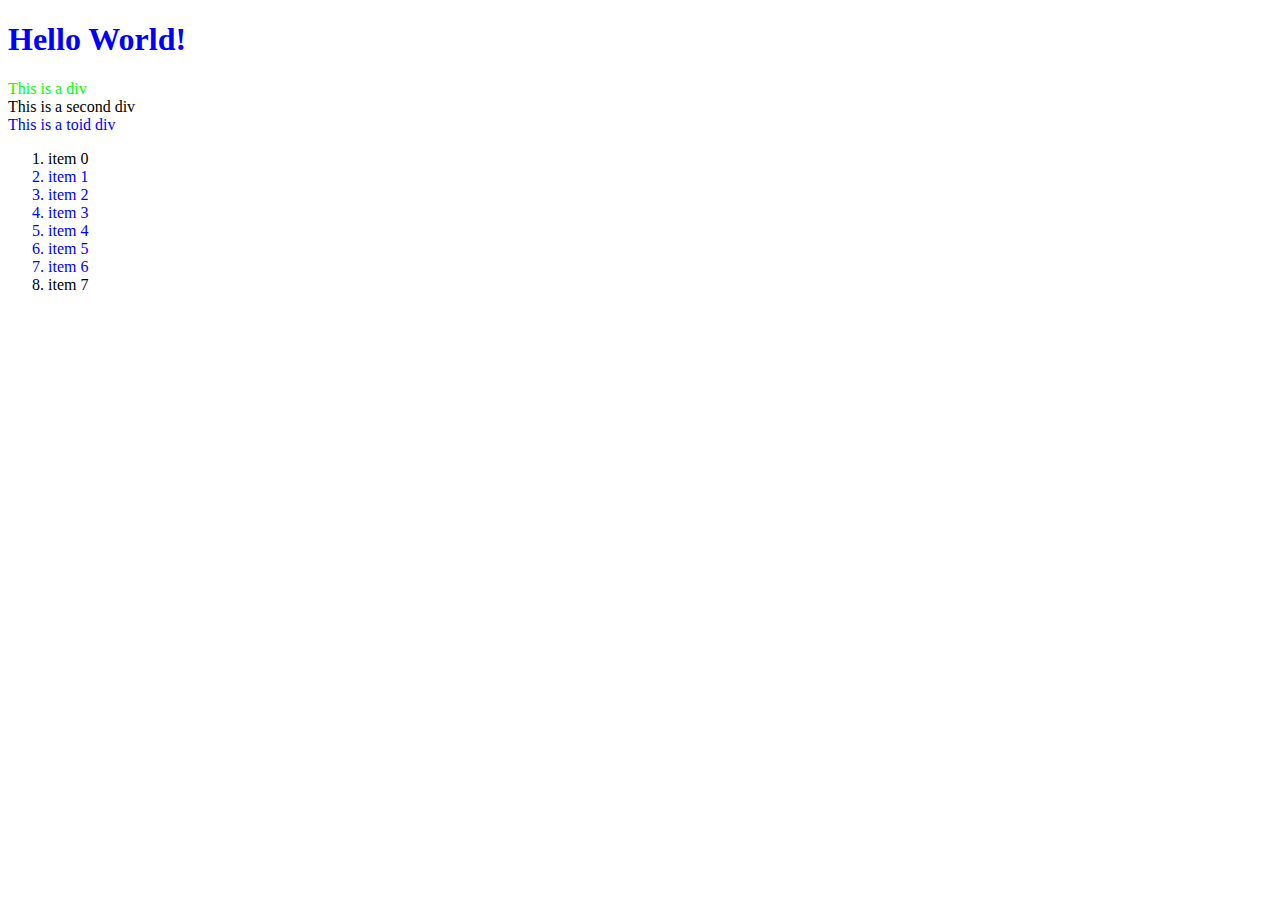
<file: 28_js-dom/index.html>
<!DOCTYPE html>

<!--
    Team Phantom Tollbooth :: Clyde Sinclair, Fierce Dragon
    SoftDev pd0
    K28 -- Manipulating the DOM
    2025-01-07t
  --------------------------------------------------
  -->

<html lang="en">
  <!-- HTML file for exploring JavaScript interactions with the DOM -->

  <head>
    <meta charset="utf-8">
    <style>
      .red   {color : #ff0000;}
      .green {color : #00ff00;}
      .blue  {color : #0000ff;}
    </style>
  </head>

  <body>
    <h1 id="h" class="blue">Hello World!</h1>

    <div id="div1" class="green">This is a div</div>
    <div id="div2">This is a second div</div>
    <div class="blue">This is a toid div</div>

    <ol id="thelist">
      <li class="">item 0</li>
      <li class="green blue">item 1</li>
      <li class="green blue">item 2</li>
      <li class="red green blue">item 3</li>
      <li class="red green blue">item 4</li>
      <li class="green blue">item 5</li>
      <li class="green blue">item 6</li>
      <li class="">item 7</li>
    </ol>

    <script src="dommy_consolery.js"></script>

  </body>
</html>
</file>
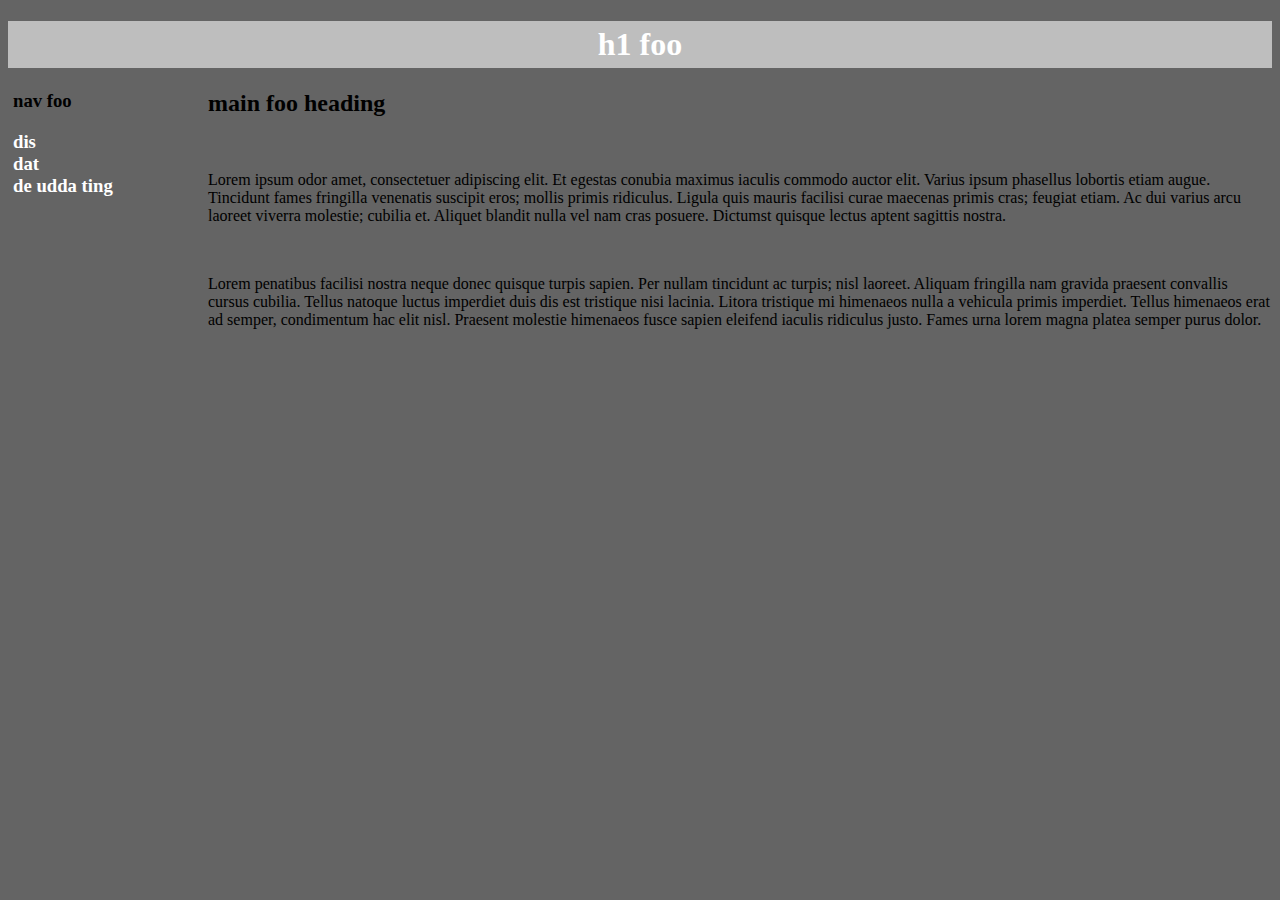
<file: 17_style-layer/mimic-inline.html>
<!DOCTYPE html>
<!--
    # Stanley Hoo, Leon Huang, Tahmim Hassan
    # UWSD
    # SoftDev
    # K17 -- The Sincerest Form of Flattery
    # 2024-10-15
    # Time spent: 1.5h
 -->

<html>


  <head>
    <title> The Sincerest Form of Flattery </title>
    <style>
    body{
      background-color: rgb(100,100,100)
    }
      h1 {
        color: white;
        text-align: center;
        padding: 5px;
        background-color: rgb(190, 190, 190)
      }
      #list{
        color:white;
        text-align: left;
      }
      .main{
        margin-left: 200px;
    }
    h2{
        margin-top:-125px
    }

    h3{
        margin-left: 5px;
        width: 100px;
    }

    </style>
  </head>

  <body>
    <h1 >h1 foo</h1>

    <h3>nav foo</br></h4>
        <h3 id = "list" style="font-size: 10">dis</br>dat</br>de udda ting</h4>
    <h2 class = "main">
      main foo heading
    </h2>

    <br>
    <p class="main">Lorem ipsum odor amet, consectetuer adipiscing elit. Et egestas conubia maximus iaculis commodo auctor elit. Varius ipsum phasellus lobortis etiam augue. Tincidunt fames fringilla venenatis suscipit eros; mollis primis ridiculus. Ligula quis mauris facilisi curae maecenas primis cras; feugiat etiam. Ac dui varius arcu laoreet viverra molestie; cubilia et. Aliquet blandit nulla vel nam cras posuere. Dictumst quisque lectus aptent sagittis nostra.</p>
    <br>

<p class="main">Lorem penatibus facilisi nostra neque donec quisque turpis sapien. Per nullam tincidunt ac turpis; nisl laoreet. Aliquam fringilla nam gravida praesent convallis cursus cubilia. Tellus natoque luctus imperdiet duis dis est tristique nisi lacinia. Litora tristique mi himenaeos nulla a vehicula primis imperdiet. Tellus himenaeos erat ad semper, condimentum hac elit nisl. Praesent molestie himenaeos fusce sapien eleifend iaculis ridiculus justo. Fames urna lorem magna platea semper purus dolor.</p>
  </body>

</html>
</file>
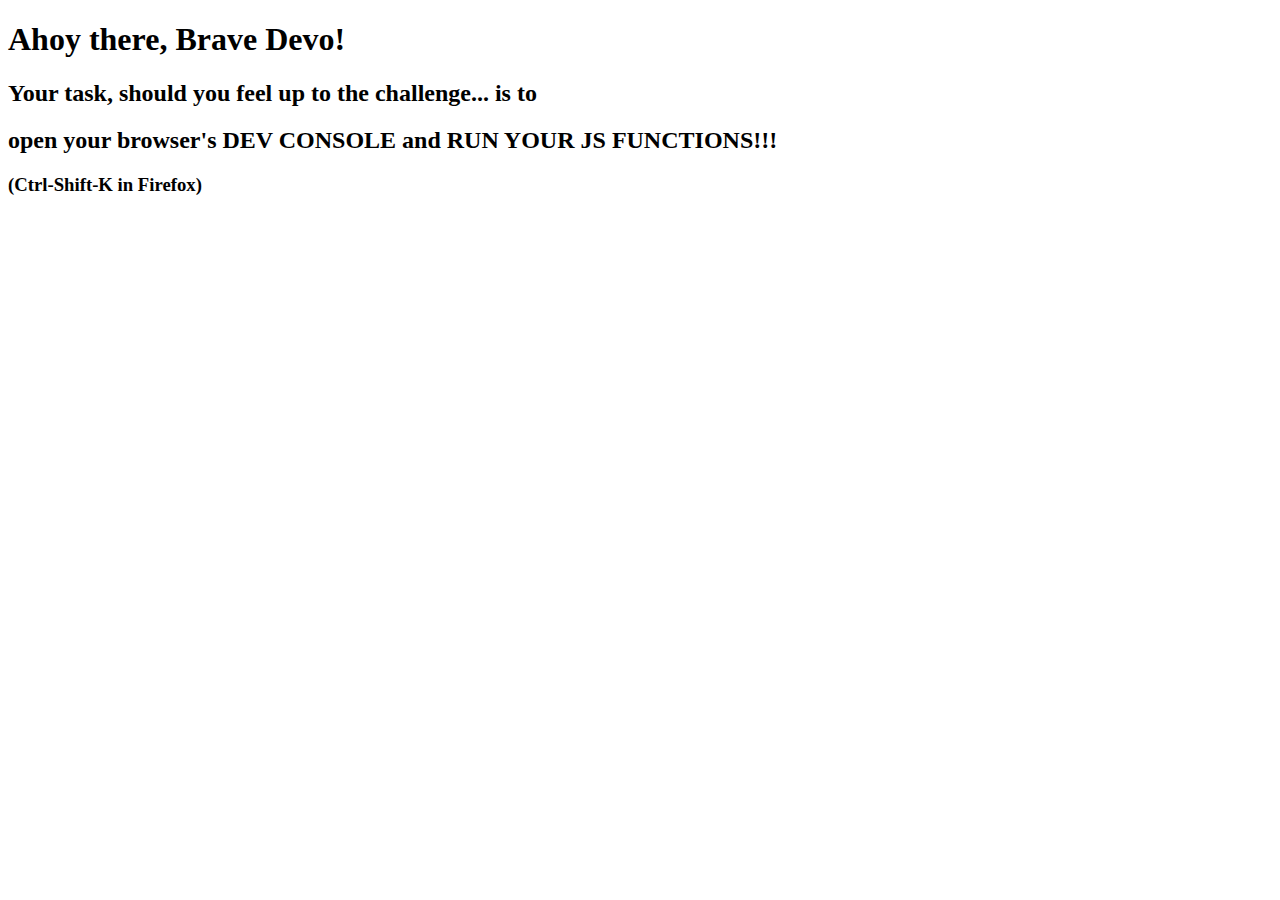
<file: 27_js/open_me.html>
<!DOCTYPE html>

<!--
     Team KungFuPandaSquad/2 :: Evan Chan and Leon Huang
     SoftDev pd0
     K27 - Basic functions in JavaScript
     2025-01-06m
-->

<html lang="en">
  <!-- HTML file for intro JavaScript work -->

  <html>
    <head>
      <meta charset="utf-8"/>
      <title>JS work the foist</title>
    </head>

    <body>
      <H1>Ahoy there, Brave Devo!</H1>
      <h2>Your task, should you feel up to the challenge... is to </h2>
      <h2>open your browser's DEV CONSOLE and RUN YOUR JS FUNCTIONS!!!</h2>
      <h3>(Ctrl-Shift-K in Firefox)</h3>

      <script src="fibfac.js"></script>
    </body>
  </html>
</file>
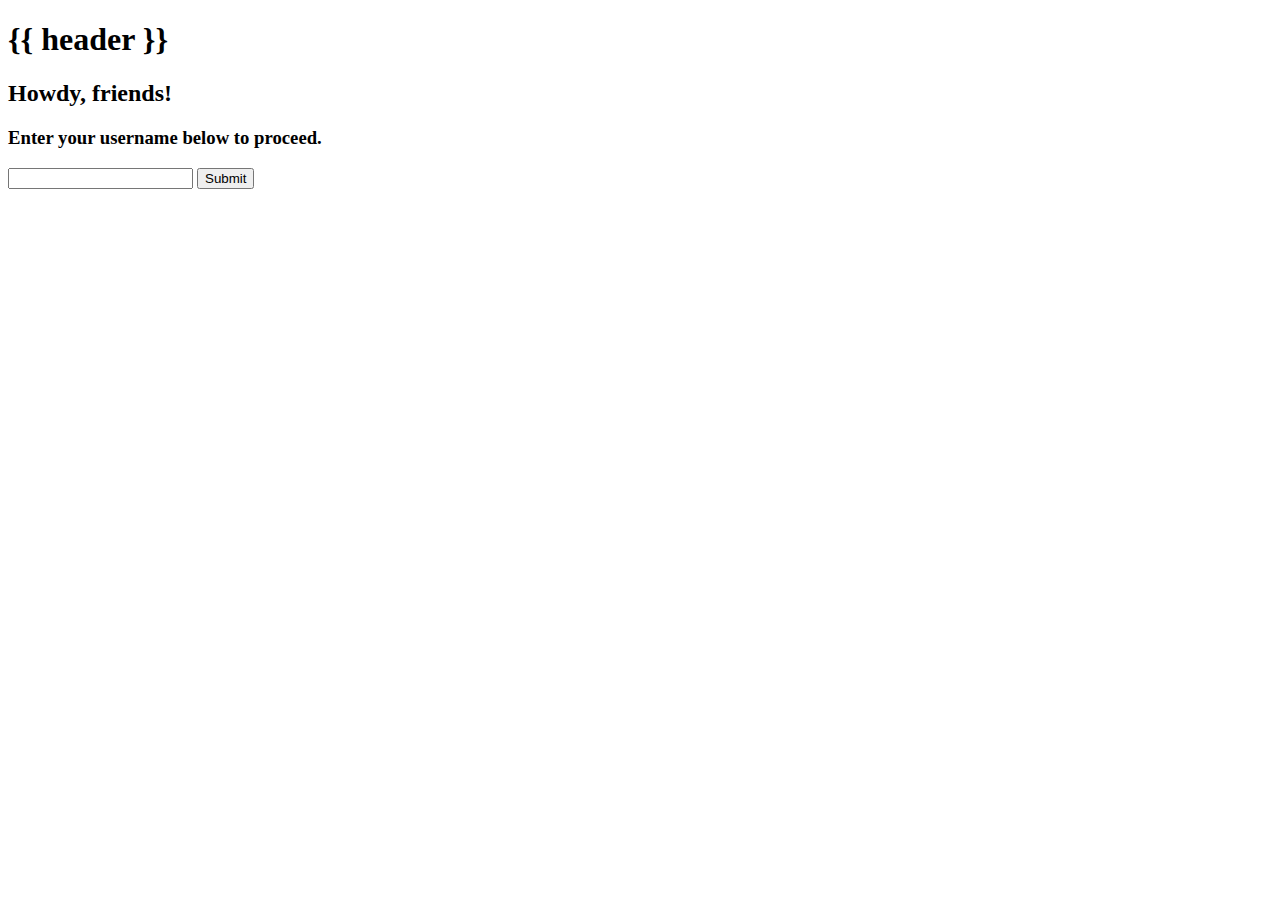
<file: 15_flask-forms/templates/login.html>
<!DOCTYPE html>
<!-- 
  Clyde 'Thluffy' Sinclair
  SoftDev
  Sep 2024

     simple demo of HTML forms via Flask
     
     trioTASK:
     If any member of team has forms experience, let their know-how OSMOTE.
     If no one does, seek external assistance.
     
     PROTIP: Revisit code from foundations if you have it.
     Peruse this code together and discuss how it should work,
       in conjunction with the back end apparatus.
 -->


<html>

  <head>
    <title> LOGIN PAGE </title>
  </head>

  <body>
    <h1>{{ header }}</h1>
    <h2>
      Howdy, friends!
    </h2>


    <h3>
      Enter your username below to proceed.
    </h3>
    <form action="/auth">
      <input type="text" name="username">
      <input type="submit" name="sub1">
    </form>
    <br>
  </body>

</html>
</file>
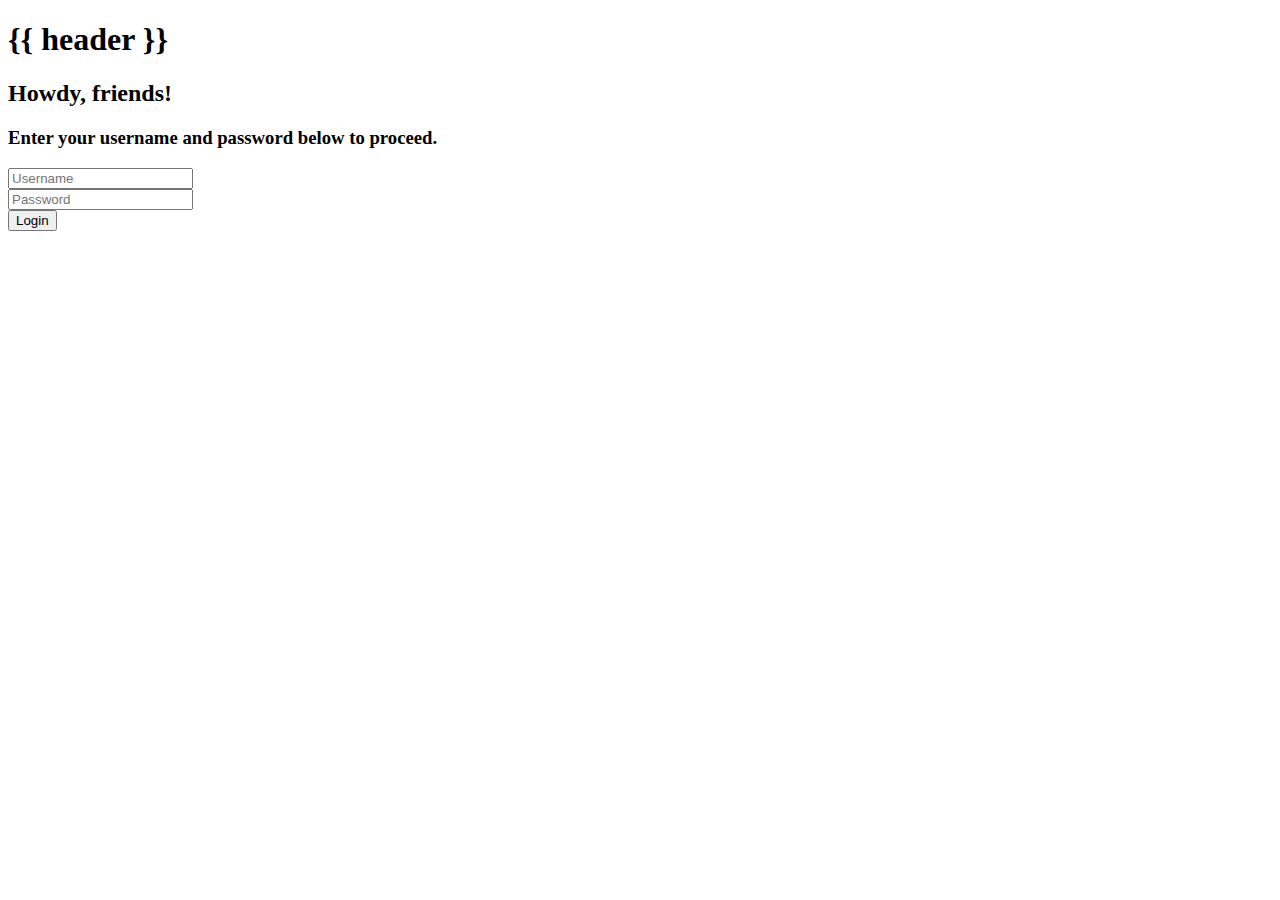
<file: 16_flask-sessions/templates/login.html>
<!DOCTYPE html>
<!-- 
    # Stanley Hoo, Leon Huang, Tahmim Hassan
    # UWSD
    # SoftDev
    # K16 -- Take and Keep
    # 2024-10-10
    # Time spent: 2.5h
 -->


<html>

  <head>
    <title> LOGIN PAGE </title>
  </head>

  <body>
    <h1>{{ header }}</h1>
    <h2>
      Howdy, friends!
    </h2>


    <h3>
      Enter your username and password below to proceed.
    </h3>
    <form action="/auth">
        <input type=text name=username placeholder="Username" required>
        </br>
        <input type="password" name="password" placeholder="Password" required>
        </br>
        <button type=submit value=Login>Login</button>
    </form>
    <br>
  </body>

</html>
</file>
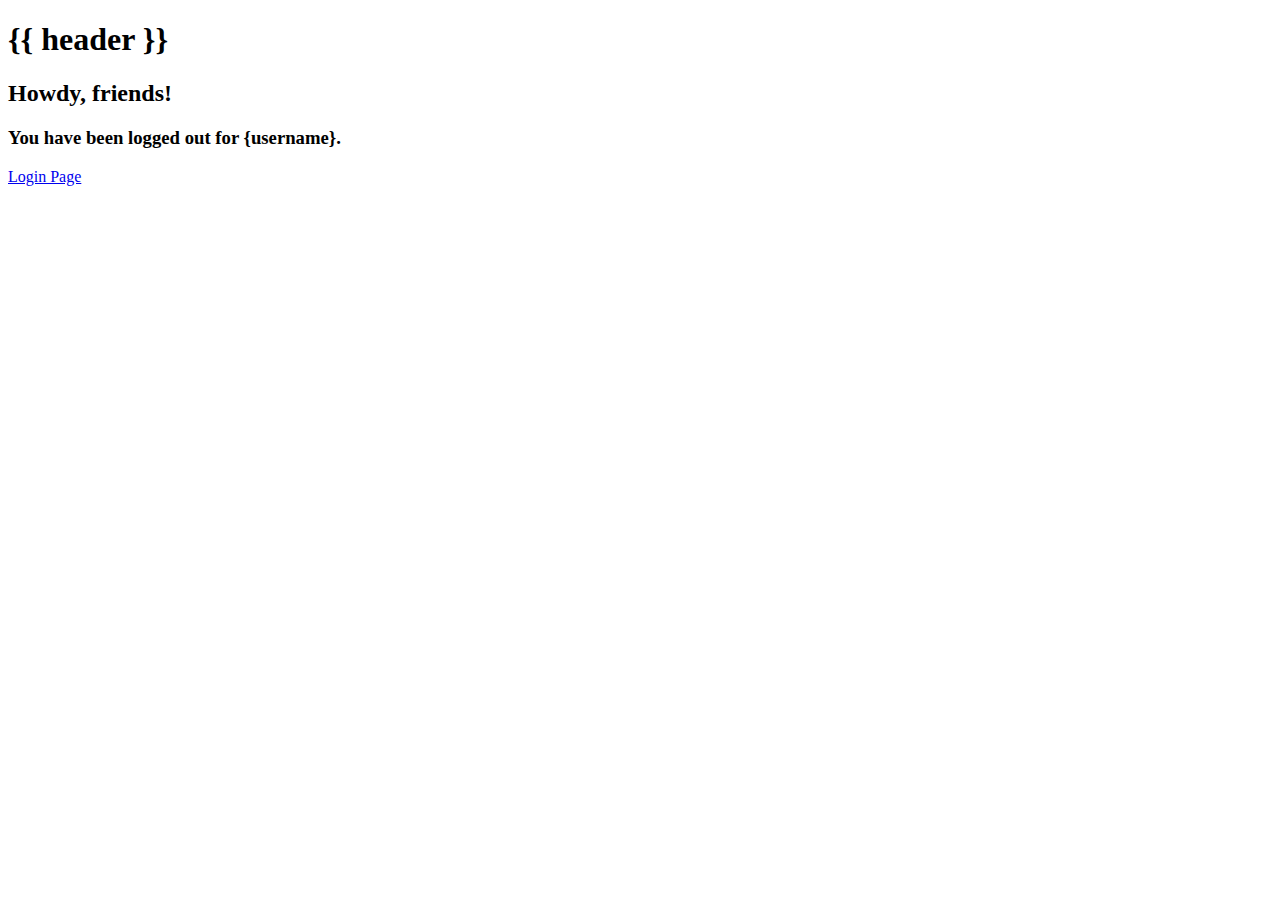
<file: 16_flask-sessions/templates/logout.html>
<!DOCTYPE html>
<!-- 
    # Stanley Hoo, Leon Huang, Tahmim Hassan
    # UWSD
    # SoftDev
    # K16 -- Take and Keep
    # 2024-10-10
    # Time spent: 2.5h
 -->


<html>

  <head>
    <title> LOGOUT PAGE </title>
  </head>

  <body>
    <h1>{{ header }}</h1>
    <h2>
      Howdy, friends!
    </h2>


    <h3>
      You have been logged out for {username}.
    </h3>
    <a href='../'>Login Page</a>
    <br>
  </body>

</html>
</file>
